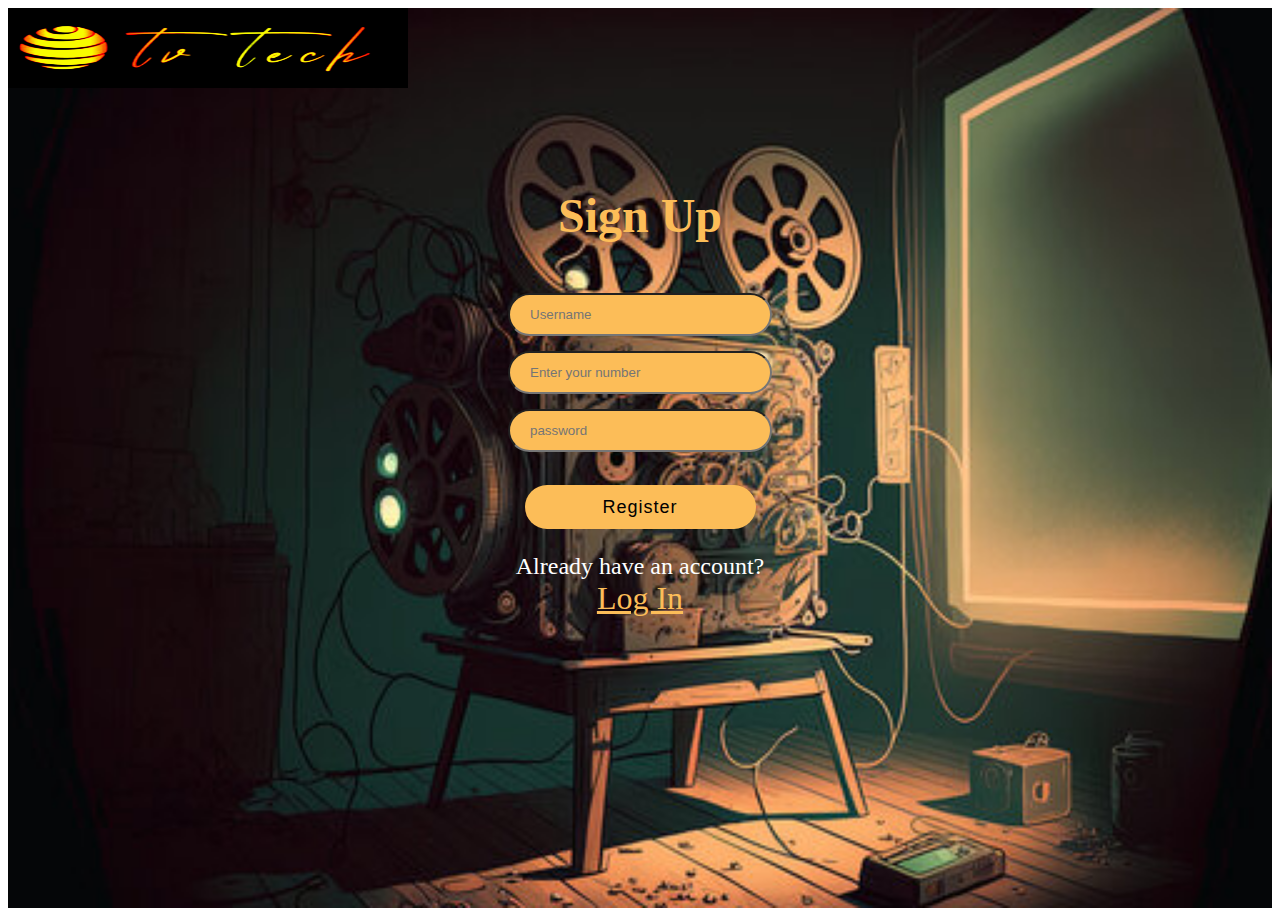
<file: index.html>
<html>



<link rel="stylesheet" href="Sign.css">
<head>
 
    
  
   
<body>
  
  <div class="body">
    
     <img src="Logo.png" class="logo" >
  
  <div class="box">
    
    <form action="Home.html">
  <div class="title">
  <h1>Sign Up</h1>
  </div>
      <br>
      
   <div class="details">
     
     <input type="text" placeholder="Username" required=>
     <br>
     
     <input type="text" placeholder="Enter your number" required=>
      <br>
       
    
     
     <input type="text" placeholder="password" required=>
   
      <br>
      
     
      <br>
   </div>
  <div class="button">
    
    <input type="submit" value="Register">
</div>
      <p class="p">Already have an account?<br><a href="Login.html" class="log">Log In</a></p>
     
      
    </form>
  </div>
  <br>
  </body>
  </div>
</head>



</html>
</file>
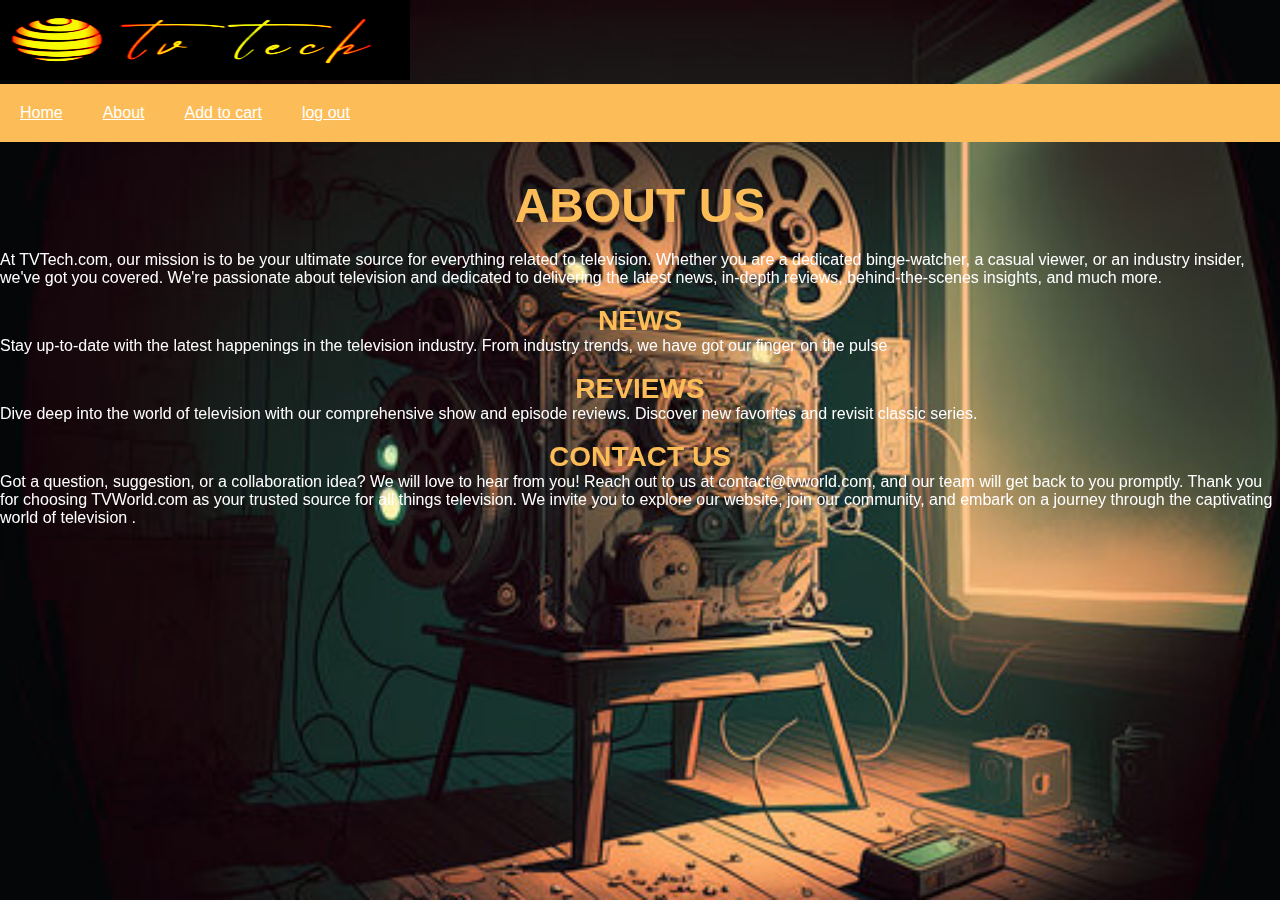
<file: about.html>
<!DOCTYPE html>

<html>
<head>
  <meta http-equiv="CONTENT-TYPE" content="text/html; charset=UTF-8">
  <title>TV TECH</title>
  <link rel="stylesheet" href="aboutstyle.css">
</head>
<body>
    <div class="banner">
          <img src="Logo.png" class="logo" >
  
  <ul class="navbar"> 
        <li class="navitem"><a href="Home.html">Home</a></li>
      
        <li class="navitem"><a href="about.html">About</a></li>
        <li class="navitem"><a href="#contact">Add to cart</a></li>
         <li class="navitem"><a href="Login.html">log out</a></li>
    
    </ul>
  <br>
  <br>

  <div class="about">
  <h1>
    ABOUT US
  </h1>
  </div>
    <br>
    <div class="info">
  <p>
At TVTech.com, our mission is to be your ultimate source for everything related to television. Whether you are a dedicated binge-watcher, a casual viewer, or an industry insider, we've got you covered. We're passionate about television and dedicated to delivering the latest news, in-depth reviews, behind-the-scenes insights, and much more.
    <br>
    <br>
    <div class="news">
<h3>NEWS</h3>
    </div>
    Stay up-to-date with the latest happenings in the television industry. From  industry trends, we have got our finger on the pulse
    <br>
    <br>
    <div class="revi">
<h3>REVIEWS</h3>
    </div>
  Dive deep into the world of television with our comprehensive show and episode reviews. Discover new favorites and revisit classic series.
    <br>
    <br>
   
    <div class="contact">
<h3>CONTACT US</h3>
    </div>
Got a question, suggestion, or a collaboration idea? We will love to hear from you! Reach out to us at contact@tvworld.com, and our team will get back to you promptly.

Thank you for choosing TVWorld.com as your trusted source for all things television. We invite you to explore our website, join our community, and embark on a journey through the captivating world of television .</p>
    </div>  
  </div>
</body>
</html>
</file>
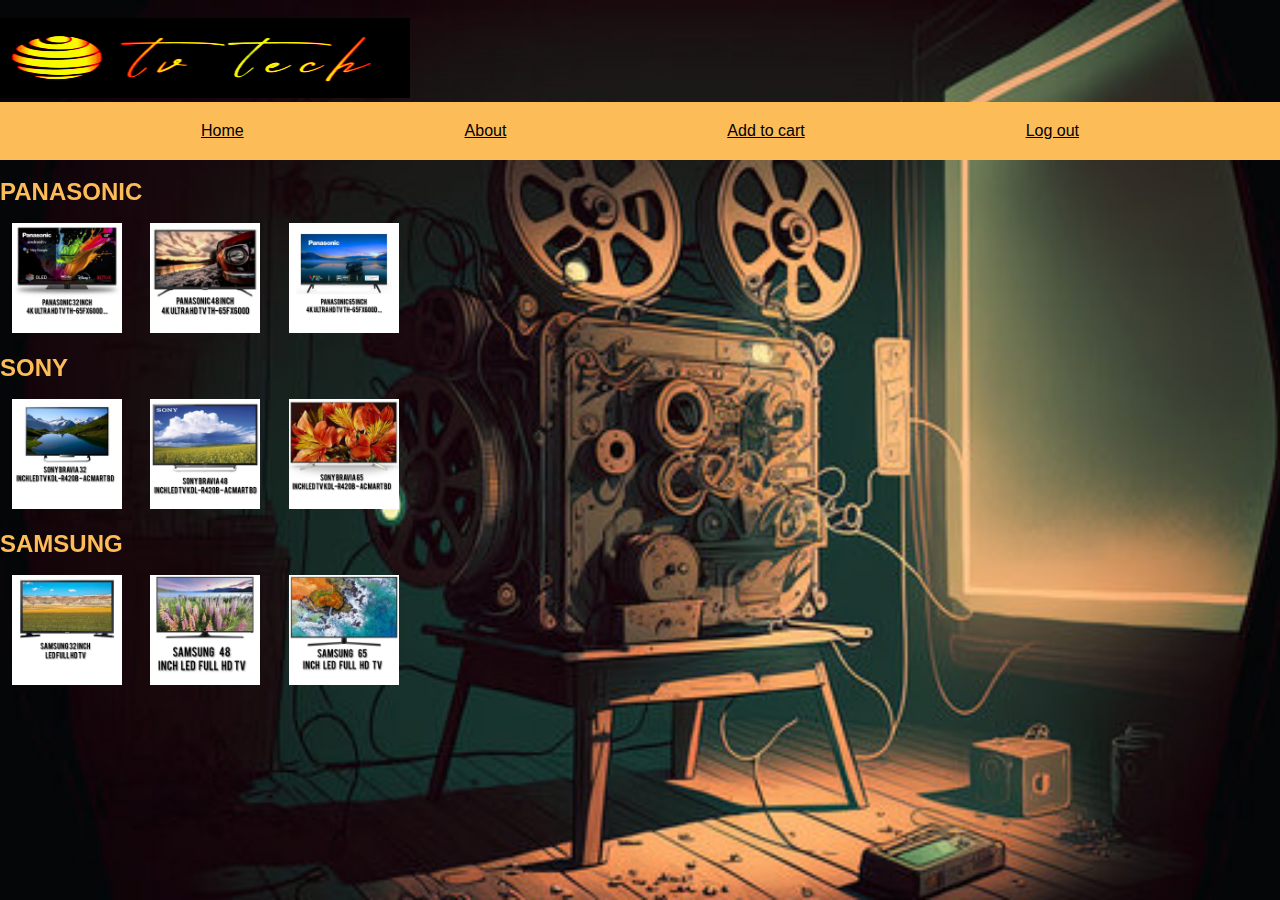
<file: Home.html>
<!DOCTYPE html>
<html>

<head>
    <title>Home Tab with Navigation Bar</title>
</head>
<link rel="stylesheet" href="HomeStyle.css">

<body>
 
  
  <div class="banner">
    <br>
    <img src="Logo.png" class="logo" >
  
    
    
    <ul class="navbar"> 
        <li class="navitem"><a href="#home">Home</a></li>
      
        <li class="navitem"><a href="about.html">About</a></li>
        <li class="navitem"><a href="#contact">Add to cart</a></li>
         <li class="navitem"><a href="Login.html">Log out</a></li>
    
    </ul>
    <br>

    
    <div class="image2-container">
      <h3 class="h2"><b>PANASONIC</b></h3>
        <img class="image2" src="Pn1.jpg" alt="Image 1" id="img4"onclick="change(this)">
        <img class="image2" src="Pn2.jpg" alt="Image 2" id="img5"onclick="change(this)">
        <img class="image2" src="Pn3.jpg" alt="Image 3" id="img6" onclick="change(this)">
    <div class="image3-container">
      <h3 class="h3"><b>SONY</b></h3>
        <img class="image2" src="Sn1.jpg" alt="Image 1" id="img7" onclick="change(this)">
        <img class="image2" src="Sn2.jpg" alt="Image 2" id="img8" onclick="change(this)">
          <img class="image2" src="Sn3.jpg" alt="Image 3" id="img9" onclick="change(this)" >
    </div>
  <div class="image4-container">
      <h3 class="h4"><b>SAMSUNG</b></h3>
        <img class="image2" src="Sm1.jpg" alt="Image 1" id="img10" onclick="change(this)">
        <img class="image2" src="Sm2.jpg" alt="Image 2" id="img11" onclick="change(this)">
        <img class="image2" src="Sm3.jpg" alt="Image 3" id="img12"onclick="change(this)">
    </div>
    </div>
</div>
  <script>
  
  function change(element){
    element.classList.toggle("size");
  }
  </script>
  

</body>

</html>
</file>
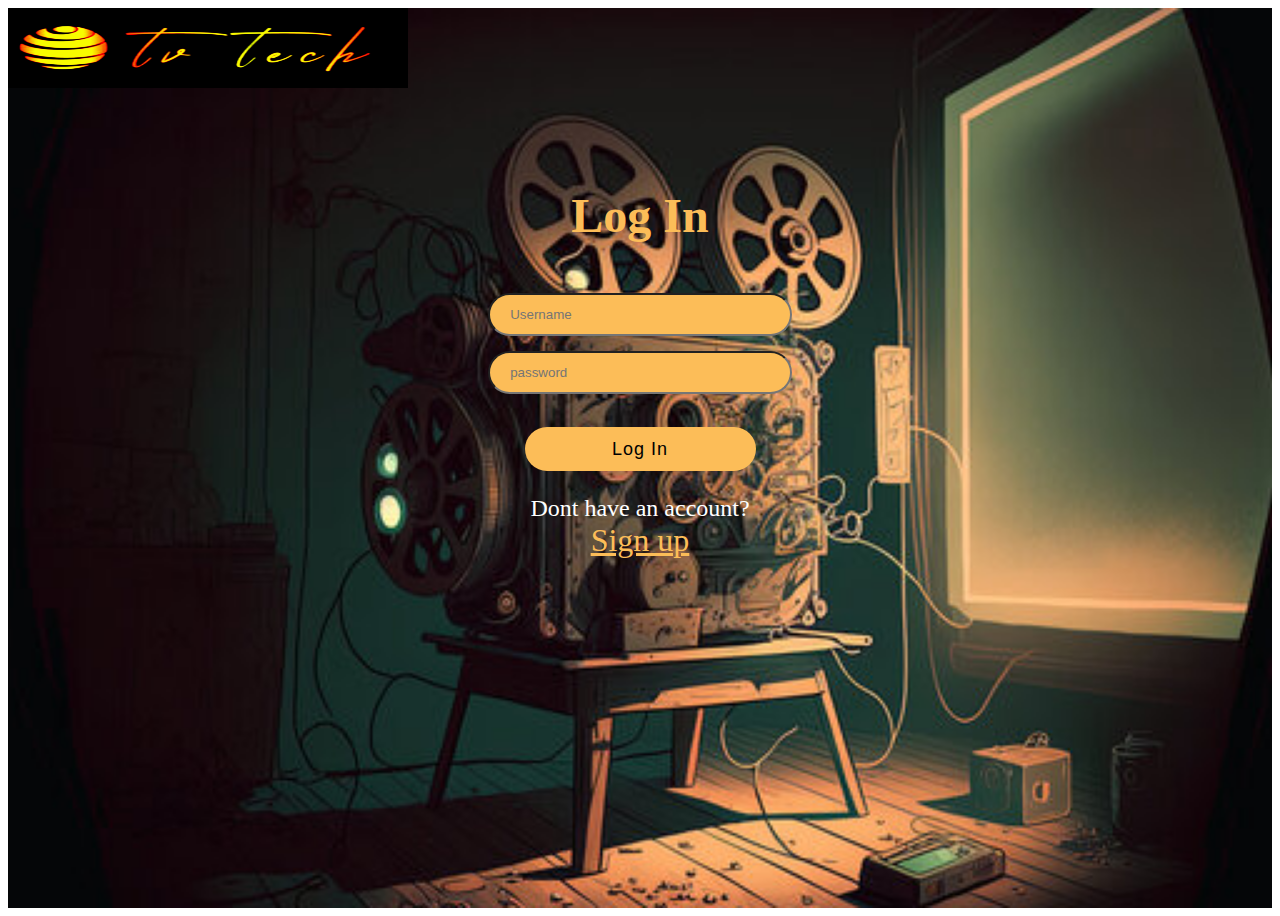
<file: Login.html>
<html>



<link rel="stylesheet" href="Loginstyle.css"
<head>
  <div class="body">
<body>
    <img src="Logo.png" class="logo" >
  
 
  <div class="box">
    <form action="Home.html">
  <div class="title">
  <h1>Log In</h1>
  </div>
      <br>
      
   <div class="details">
     
     <input type="text" placeholder="Username" required=>
     <br>
     
     
       
     
     <input type="text" placeholder="password" required=>
  
      <br>
      <br>
   </div>
    
     <div class="button">
    
    <input type="submit" value="Log In">
</div>
      
      <p class="p">Dont have an account?<br><a href="index.html" class="sg">Sign up</a></p>
      <br>
      <br>
      
    </form>
  </div>
  <br>
  </body>
  </div>
</head>



</html>
</file>
<file: Sign.css>
.body{
  background: url('bg.jpg') no-repeat ;
  background-size: cover;
  background-position: center;
  min-height: 100vh;
  backdrop-filter: blur(10px);

}
.logo{
  width:400px;
  height: 80px;
}

.box{
  width:330px;
  margin: 100px auto;
  boder-radius: 100px;
  text-align: center;
}
.title{
  font-size: 1.5rem;
  color:#fcbd58;

}

.details input{
  width:80%;
  outline: none;
  padding: 12px 20px;
  background:  #fcbd58;
  border-radius: 30px;
  margin-bottom: 15px;
  
  
  
}
.button input{
height: 5%;
width: 70%;
border-radius: 30px;
border: none;
color: #000000;
font-size: 18px;
letter-spacing: 1px;
cursor: pointer;
  background: #fcbd58;
}
.p{
  font-size: 1.5rem;
  color:#fff;
}
.log{
  font-size: 2rem;
  color:#fcbd58;
}
</file>
<file: aboutstyle.css>
*{
  margin: 0;
  padding: 0;
  font-family: sans-serif;
}
.banner{
  background: url('bg.jpg') no-repeat ;
  background-size: cover;
  background-position: center;
  min-height: 100vh;
  backdrop-filter: blur(10px);


  
}

.logo{
  width:410px;
  height: 80px;
}
  ul.navbar {
            list-style-type: none;
            background-color: #fcbd58;
            overflow: hidden;
        }

        li.navitem {
            float: left;
        }

        li.navitem a {
            display: block;
            color: white;
            padding: 20px 20px;
          
        }


.about{
  font-size: 1.5rem;
  text-align: center;
  color:#fcbd58;
}
.info{
  color:#fff;
}
.news{
  color:#fcbd58;
  font-size: 1.5rem;
  text-align: center;
}
.revi{
  color:#fcbd58;
  font-size: 1.5rem;
  text-align: center;
}
.fea{
  color:#fcbd58;
  font-size: 1.5rem;
  text-align: center;
}
.contact{
  color:#fcbd58;
  font-size: 1.5rem;
  text-align: center;
}
</file>
<file: HomeStyle.css>
*{
  margin: 0;
  padding: 0;
  font-family: sans-serif;
  
}
.logo{
  width:410px;
  height: 80px;
}
.banner{
  background: url('bg.jpg') no-repeat ;
  background-size: cover;
  background-position: center;
  min-height: 100vh;
  backdrop-filter: blur(10px);


  
}
ul.navbar {
            list-style-type: none;
            background-color: #fcbd58;
            overflow: hidden;
  display: flex;
  justify-content: space-evenly;
        }

        li.navitem {
            float: left;
           display: flex;
  justify-content: space-evenly;
        }

        li.navitem a {
            display: block;
            color: black;
            padding: 20px 20px;
           display: flex;
  justify-content: space-evenly;
        
          
        }
.h1{
  color:#fcbd58;
  font-size: 1.5rem;
}
.h2{
  color:#fcbd58;
  font-size: 1.5rem;
}
.h3{
  color:#fcbd58;
  font-size: 1.5rem;
}
.h4{
  color:#fcbd58;
  font-size: 1.5rem;
}
.image-container {
            justify-content: center;
            align-items: center;

        }

        .image {
            margin: 12px;
          width:500px;
          height:120px;
          object-fit: contain;
         
        }
.image2-container {
            justify-content: center;
            align-items: center;
 
        }

        .image2 {
            margin: 12px;
          width:110px;
          height:120px;
          object-fit: contain;
        }
.image3-container {
            justify-content: center;
            align-items: center;
 
        }

        .image2 {
            margin: 12px;
          width:110px;
          height:120px;
          object-fit: contain;
          
        }
.image4-container {
            justify-content: center;
            align-items: center;
 
        }

        .image2 {
            margin: 12px;
          width:110px;
          height:120px;
       object-fit: contain;.
        }
.size{
  border: 11px;
  cursor: zoom-out;
  display: block;
  width:390px;
  max-width: 410px;
  height: 650px;
  position:fixed;
  object-fit: contain;
  top:100px;
  right:1px;
  background: #fcbd58;
  
}
</file>
<file: Loginstyle.css>
.body{
  background: url('bg.jpg') no-repeat ;
  background-size: cover;
  background-position: center;
  min-height: 100vh;
  backdrop-filter: blur(5px);

}


.box{
  width:330px;
  margin: 100px auto;
  
  boder-radius: 100px;
  text-align: center;
}
.title{
  font-size: 1.5rem;
  color:#fcbd58;

}
.logo{
  width:400px;
  height: 80px;
}

.details input{
  width:92%;
  outline: none;
  padding: 12px 20px;
  background: #fcbd58;
  border-radius: 30px;
  margin-bottom: 15px;
  
  
  
}

.button input{
height: 5%;
width: 70%;
border-radius: 30px;
border: none;
color: #000000;
font-size: 18px;
letter-spacing: 1px;
cursor: pointer;
  background: #fcbd58;
}
.p{
  font-size: 1.5rem;
  color:#fff;
}
.sg{
  font-size: 2rem;
  color:fcbd58;
}
</file>
